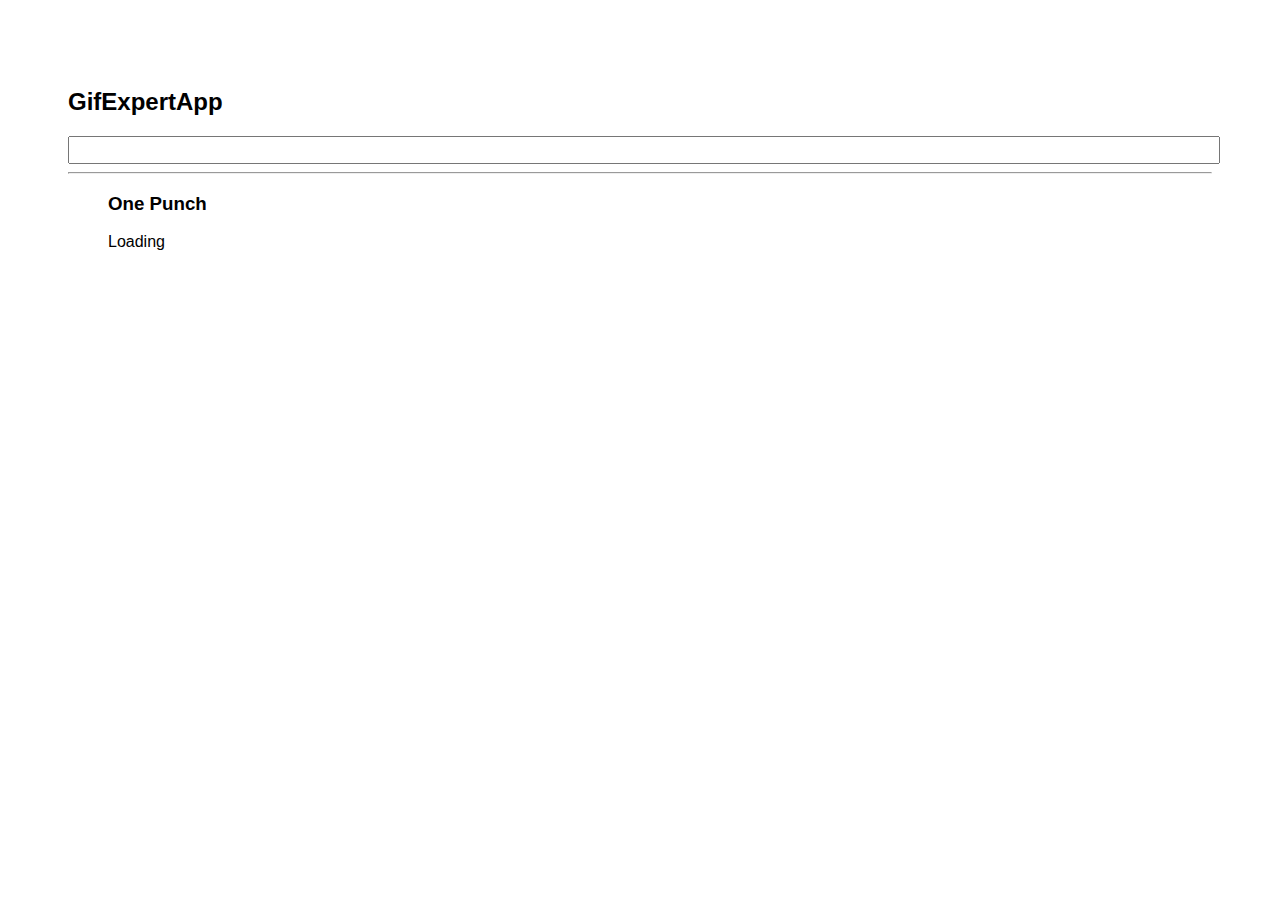
<file: docs/index.html>
<!doctype html>
<html lang="en">

<head>
  <meta charset="utf-8" />
  <link rel="icon" href="./favicon.ico" />
  <meta name="viewport" content="width=device-width,initial-scale=1" />
  <meta name="theme-color" content="#000000" />
  <meta name="description" content="Web site created using create-react-app" />
  <link rel="apple-touch-icon" href="./logo192.png" />
  <link rel="stylesheet" href="https://cdnjs.cloudflare.com/ajax/libs/animate.css/4.1.1/animate.min.css" />
  <link rel="manifest" href="./manifest.json" />
  <title>Gif Expert APP</title>
  <link href="./static/css/main.ebd15db2.chunk.css" rel="stylesheet">
</head>

<body><noscript>You need to enable JavaScript to run this app.</noscript>
  <div id="root"></div>
  <script>!function (e) { function r(r) { for (var n, p, f = r[0], i = r[1], l = r[2], c = 0, s = []; c < f.length; c++)p = f[c], Object.prototype.hasOwnProperty.call(o, p) && o[p] && s.push(o[p][0]), o[p] = 0; for (n in i) Object.prototype.hasOwnProperty.call(i, n) && (e[n] = i[n]); for (a && a(r); s.length;)s.shift()(); return u.push.apply(u, l || []), t() } function t() { for (var e, r = 0; r < u.length; r++) { for (var t = u[r], n = !0, f = 1; f < t.length; f++) { var i = t[f]; 0 !== o[i] && (n = !1) } n && (u.splice(r--, 1), e = p(p.s = t[0])) } return e } var n = {}, o = { 1: 0 }, u = []; function p(r) { if (n[r]) return n[r].exports; var t = n[r] = { i: r, l: !1, exports: {} }; return e[r].call(t.exports, t, t.exports, p), t.l = !0, t.exports } p.m = e, p.c = n, p.d = function (e, r, t) { p.o(e, r) || Object.defineProperty(e, r, { enumerable: !0, get: t }) }, p.r = function (e) { "undefined" != typeof Symbol && Symbol.toStringTag && Object.defineProperty(e, Symbol.toStringTag, { value: "Module" }), Object.defineProperty(e, "__esModule", { value: !0 }) }, p.t = function (e, r) { if (1 & r && (e = p(e)), 8 & r) return e; if (4 & r && "object" == typeof e && e && e.__esModule) return e; var t = Object.create(null); if (p.r(t), Object.defineProperty(t, "default", { enumerable: !0, value: e }), 2 & r && "string" != typeof e) for (var n in e) p.d(t, n, function (r) { return e[r] }.bind(null, n)); return t }, p.n = function (e) { var r = e && e.__esModule ? function () { return e.default } : function () { return e }; return p.d(r, "a", r), r }, p.o = function (e, r) { return Object.prototype.hasOwnProperty.call(e, r) }, p.p = "/"; var f = this["webpackJsonpgif-expert-app"] = this["webpackJsonpgif-expert-app"] || [], i = f.push.bind(f); f.push = r, f = f.slice(); for (var l = 0; l < f.length; l++)r(f[l]); var a = i; t() }([])</script>
  <script src="./static/js/2.a0f001c7.chunk.js"></script>
  <script src="./static/js/main.8926aa97.chunk.js"></script>
</body>

</html>
</file>
<file: docs/static/css/main.ebd15db2.chunk.css>
*{font-family:Helvetica,Arial,sans-serif}body{padding:60px}input{color:grey;font-size:1.2rem;width:100%}.card-grid{display:flex;flex-direction:row;flex-wrap:wrap}.card{align-content:center;border:1px solid grey;border-radius:6px;margin-bottom:10px;margin-right:10px;overflow:hidden}.card p{padding:5px;text-align:center}.card img{max-height:170px}
/*# sourceMappingURL=main.ebd15db2.chunk.css.map */
</file>
